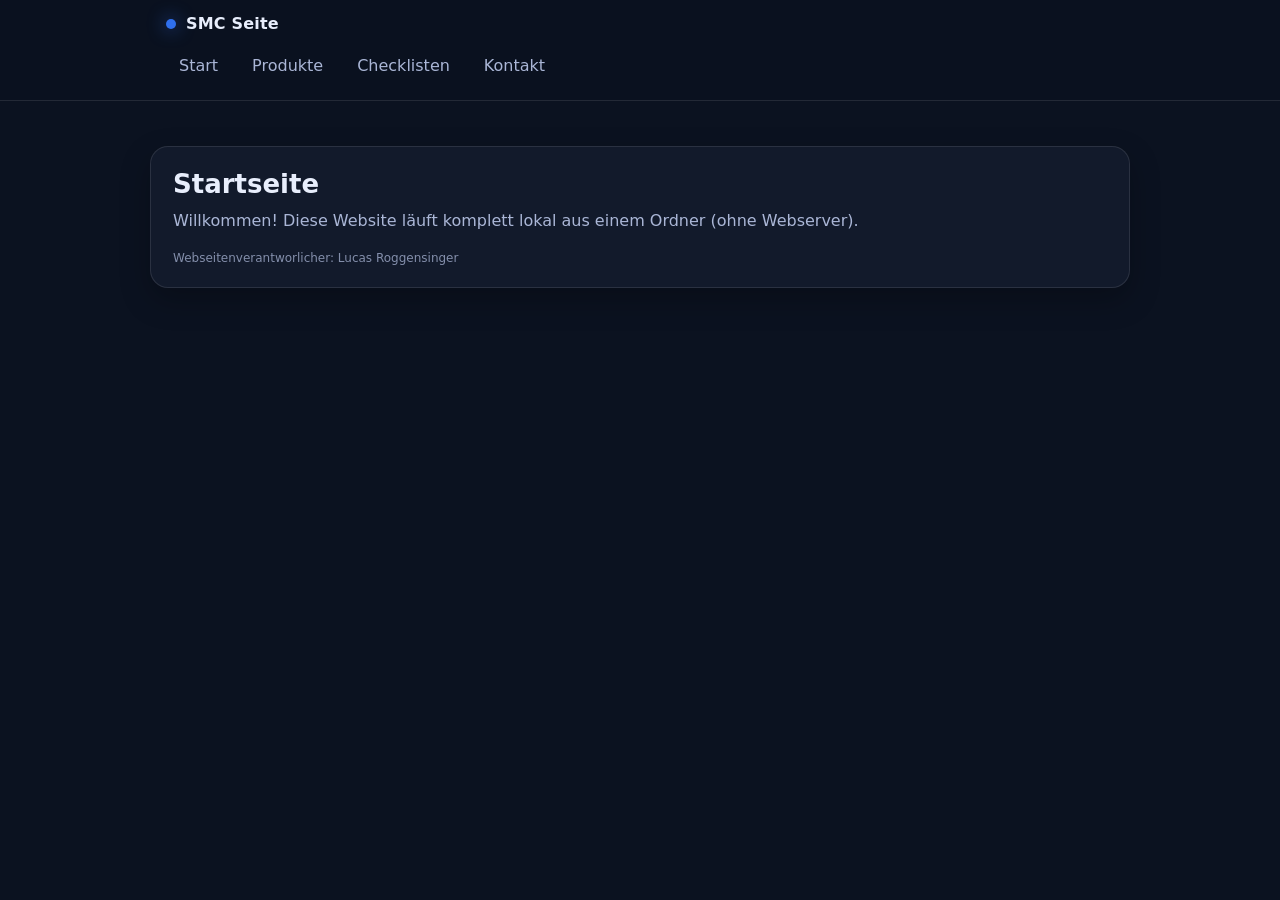
<file: index.html>
<!doctype html>
<html lang="de">
<head>
  <meta charset="utf-8" />
  <meta name="viewport" content="width=device-width, initial-scale=1" />
  <title>SMC – Start</title>
  <link rel="stylesheet" href="css/style.css" />
</head>
<body>
<iframe class="navframe" src="navigation.html" title="Navigation"></iframe>


<main>
  <section class="card">
    <h1>Startseite</h1>
    <p>Willkommen! Diese Website läuft komplett lokal aus einem Ordner (ohne Webserver).</p>
	

    <div class="footer">Webseitenverantworlicher: Lucas Roggensinger</div>
  </section>
</main>

</body>
</html>
</file>
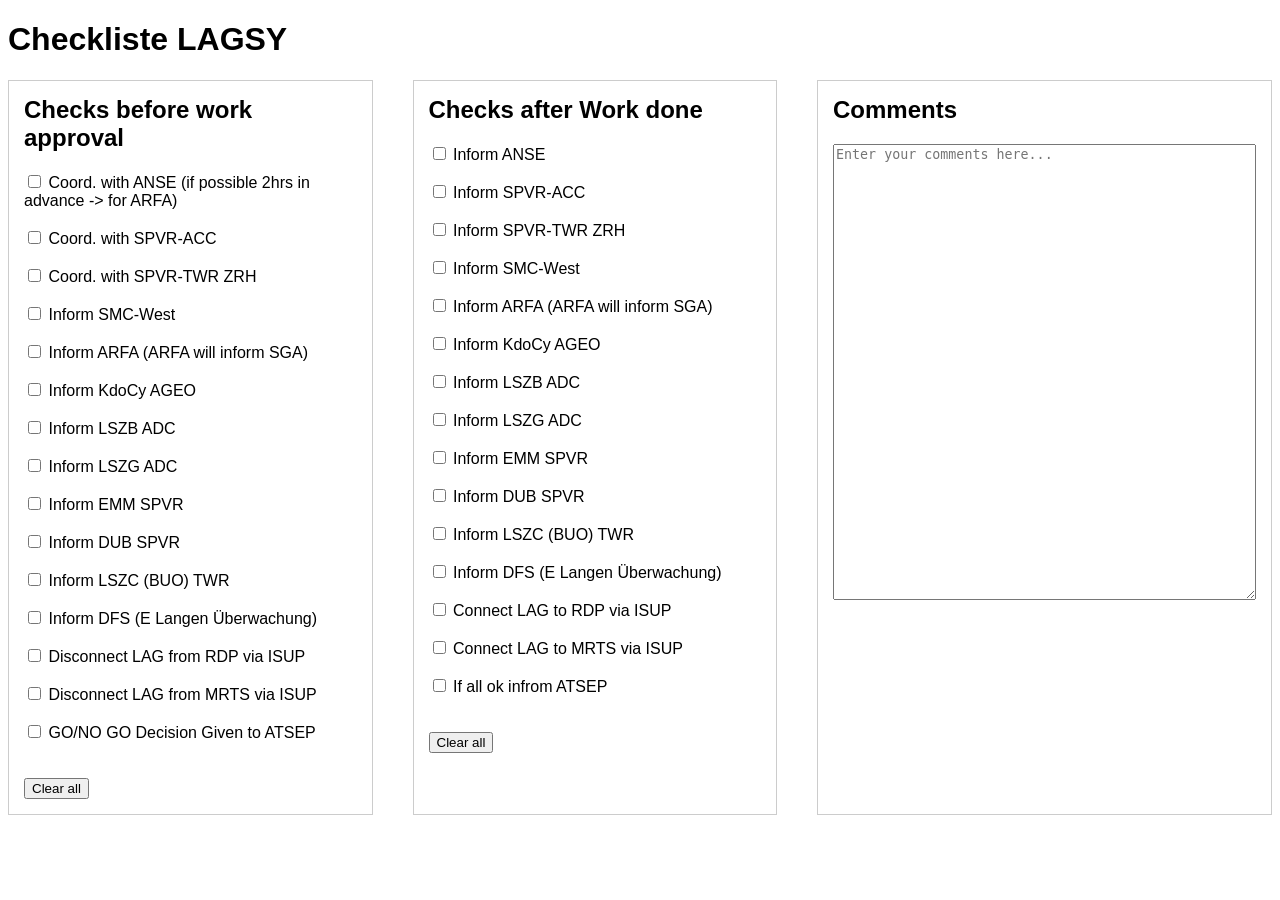
<file: LAGSY.html>
<!DOCTYPE html>
<html lang="de">
<head>
    <meta charset="UTF-8">
    <title>LAGSY Checkliste</title>
    <style>
        body {
            font-family: Arial, sans-serif;
        }
        .container {
            display: flex;
            gap: 40px;
            margin-top: 20px;
        }
        .list-block {
            border: 1px solid #ccc;
            padding: 15px;
            width: 500px;
        }
        h2 {
            margin-top: 0;
        }
    </style>
</head>
<body>

    <h1>Checkliste LAGSY</h1>

    <div class="container">

        <!-- Linke Liste -->
        <div class="list-block">
            <h2>Checks before work approval</h2>

            <label><input type="checkbox" class="left"> Coord. with ANSE (if possible 2hrs in advance -> for ARFA)</label><br><br>
            <label><input type="checkbox" class="left"> Coord. with SPVR-ACC</label><br><br>
            <label><input type="checkbox" class="left"> Coord. with SPVR-TWR ZRH</label><br><br>
            <label><input type="checkbox" class="left"> Inform SMC-West</label><br><br>
            <label><input type="checkbox" class="left"> Inform ARFA (ARFA will inform SGA)</label><br><br>
            <label><input type="checkbox" class="left"> Inform KdoCy AGEO</label><br><br>
            <label><input type="checkbox" class="left"> Inform LSZB ADC</label><br><br>
            <label><input type="checkbox" class="left"> Inform LSZG ADC</label><br><br>
            <label><input type="checkbox" class="left"> Inform EMM SPVR</label><br><br>
            <label><input type="checkbox" class="left"> Inform DUB SPVR</label><br><br>
            <label><input type="checkbox" class="left"> Inform LSZC (BUO) TWR</label><br><br>
            <label><input type="checkbox" class="left"> Inform DFS (E Langen Überwachung)</label><br><br>
            <label><input type="checkbox" class="left"> Disconnect LAG from RDP via ISUP</label><br><br>
            <label><input type="checkbox" class="left"> Disconnect LAG from MRTS via ISUP</label><br><br>
            <label><input type="checkbox" class="left"> GO/NO GO Decision Given to ATSEP</label><br><br>

            <br>
            <button onclick="clearLeft()">Clear all</button>
        </div>

        <!-- Rechte Liste -->
        <div class="list-block">
            <h2>Checks after Work done</h2>

            <label><input type="checkbox" class="right"> Inform ANSE</label><br><br>
            <label><input type="checkbox" class="right"> Inform SPVR-ACC</label><br><br>
            <label><input type="checkbox" class="right"> Inform SPVR-TWR ZRH</label><br><br>
            <label><input type="checkbox" class="right"> Inform SMC-West</label><br><br>
            <label><input type="checkbox" class="right"> Inform ARFA (ARFA will inform SGA)</label><br><br>
            <label><input type="checkbox" class="right"> Inform KdoCy AGEO</label><br><br>
            <label><input type="checkbox" class="right"> Inform LSZB ADC</label><br><br>
            <label><input type="checkbox" class="right"> Inform LSZG ADC</label><br><br>
            <label><input type="checkbox" class="right"> Inform EMM SPVR</label><br><br>
            <label><input type="checkbox" class="right"> Inform DUB SPVR</label><br><br>
            <label><input type="checkbox" class="right"> Inform LSZC (BUO) TWR</label><br><br>
            <label><input type="checkbox" class="right"> Inform DFS (E Langen Überwachung)</label><br><br>
            <label><input type="checkbox" class="right"> Connect LAG to RDP via ISUP</label><br><br>
            <label><input type="checkbox" class="right"> Connect LAG to MRTS via ISUP</label><br><br>
            <label><input type="checkbox" class="rights"> If all ok infrom ATSEP</label><br><br>

            <br>
            <button onclick="clearRight()">Clear all</button>
        </div>
		<!-- Textfeld -->
		<div class="list-block">
			<h2>Comments</h2>

			<textarea name="comments" rows="30" cols="50" placeholder="Enter your comments here..."></textarea>
		</div>


    </div>

    <script>
        function clearLeft() {
            document.querySelectorAll('.left').forEach(cb => cb.checked = false);
        }

        function clearRight() {
            document.querySelectorAll('.right').forEach(cb => cb.checked = false);
        }
    </script>

</body>
</html>
</file>
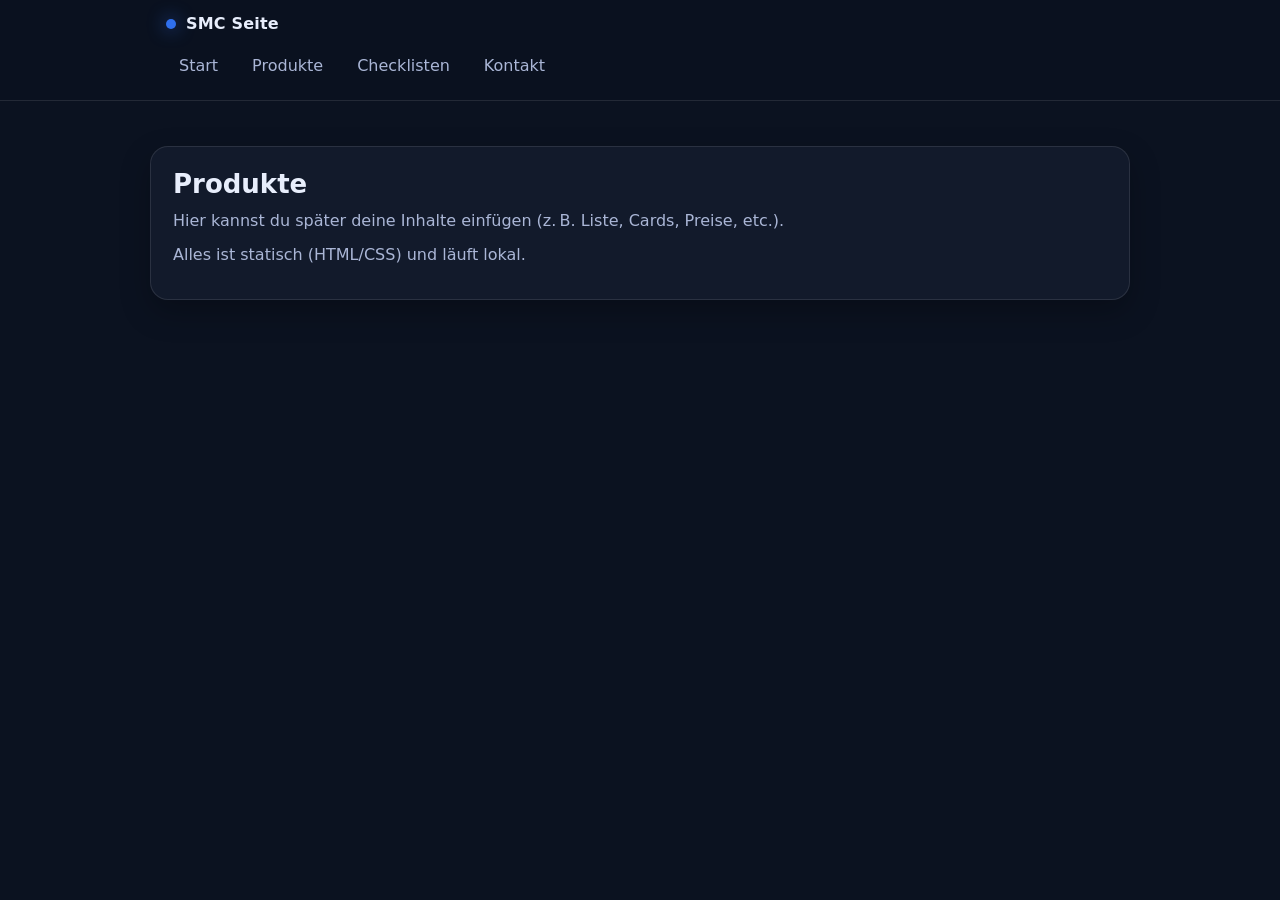
<file: produkte.html>
<!doctype html>
<html lang="de">
<head>
  <meta charset="utf-8" />
  <meta name="viewport" content="width=device-width, initial-scale=1" />
  <title>SMC – Start</title>
  <link rel="stylesheet" href="css/style.css" />
</head>
<body>
<iframe class="navframe" src="navigation.html" title="Navigation"></iframe>


<main>
  <section class="card">
    <h1>Produkte</h1>
    <p>Hier kannst du später deine Inhalte einfügen (z. B. Liste, Cards, Preise, etc.).</p>
    <p>Alles ist statisch (HTML/CSS) und läuft lokal.</p>
  </section>
</main>

</body>
</html>
</file>
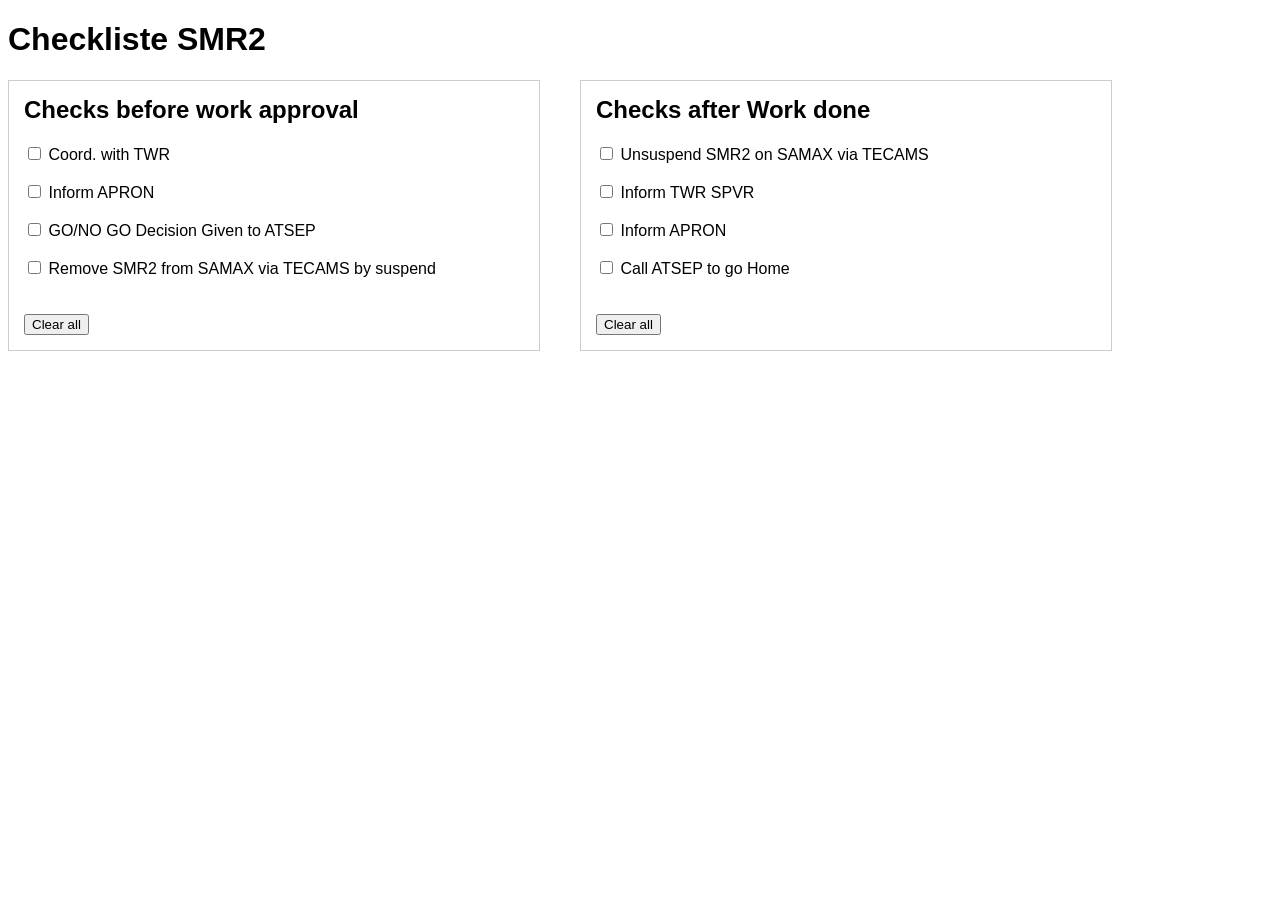
<file: SMR2Y.html>
<!DOCTYPE html>
<html lang="de">
<head>
    <meta charset="UTF-8">
    <title>Meine Seite</title>
    <style>
        body {
            font-family: Arial, sans-serif;
        }
        .container {
            display: flex;
            gap: 40px;
            margin-top: 20px;
        }
        .list-block {
            border: 1px solid #ccc;
            padding: 15px;
            width: 500px;
        }
        h2 {
            margin-top: 0;
        }
    </style>
</head>
<body>

    <h1>Checkliste SMR2</h1>

    <div class="container">

        <!-- Linke Liste -->
        <div class="list-block">
            <h2>Checks before work approval</h2>

            <label><input type="checkbox" class="left"> Coord. with TWR</label><br><br>
            <label><input type="checkbox" class="left"> Inform APRON</label><br><br>
            <label><input type="checkbox" class="left"> GO/NO GO Decision Given to ATSEP</label><br><br>
            <label><input type="checkbox" class="left"> Remove SMR2 from SAMAX via TECAMS by suspend</label><br><br>

            <br>
            <button onclick="clearLeft()">Clear all</button>
        </div>

        <!-- Rechte Liste -->
        <div class="list-block">
            <h2>Checks after Work done</h2>

            <label><input type="checkbox" class="right"> Unsuspend SMR2 on SAMAX via TECAMS</label><br><br>
            <label><input type="checkbox" class="right"> Inform TWR SPVR</label><br><br>
            <label><input type="checkbox" class="right"> Inform APRON</label><br><br>
            <label><input type="checkbox" class="right"> Call ATSEP to go Home</label><br><br>

            <br>
            <button onclick="clearRight()">Clear all</button>
        </div>

    </div>

    <script>
        function clearLeft() {
            document.querySelectorAll('.left').forEach(cb => cb.checked = false);
        }

        function clearRight() {
            document.querySelectorAll('.right').forEach(cb => cb.checked = false);
        }
    </script>

</body>
</html>
</file>
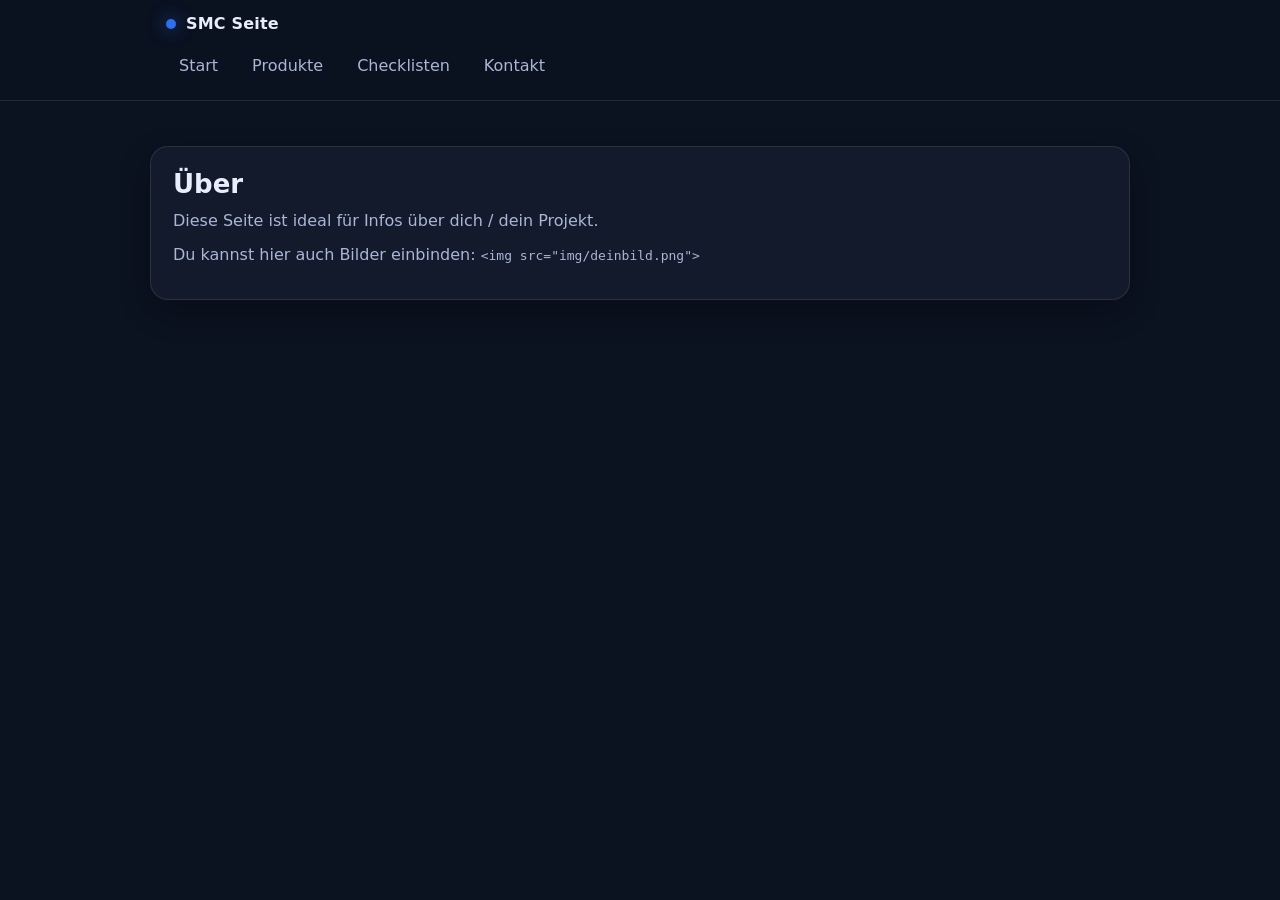
<file: ueber.html>
<!doctype html>
<html lang="de">
<head>
  <meta charset="utf-8" />
  <meta name="viewport" content="width=device-width, initial-scale=1" />
  <title>SMC – Start</title>
  <link rel="stylesheet" href="css/style.css" />
</head>
<body>
<iframe class="navframe" src="navigation.html" title="Navigation"></iframe>


<main>
  <section class="card">
    <h1>Über</h1>
    <p>Diese Seite ist ideal für Infos über dich / dein Projekt.</p>
    <p>Du kannst hier auch Bilder einbinden: <code>&lt;img src="img/deinbild.png"&gt;</code></p>
  </section>
</main>

</body>
</html>
</file>
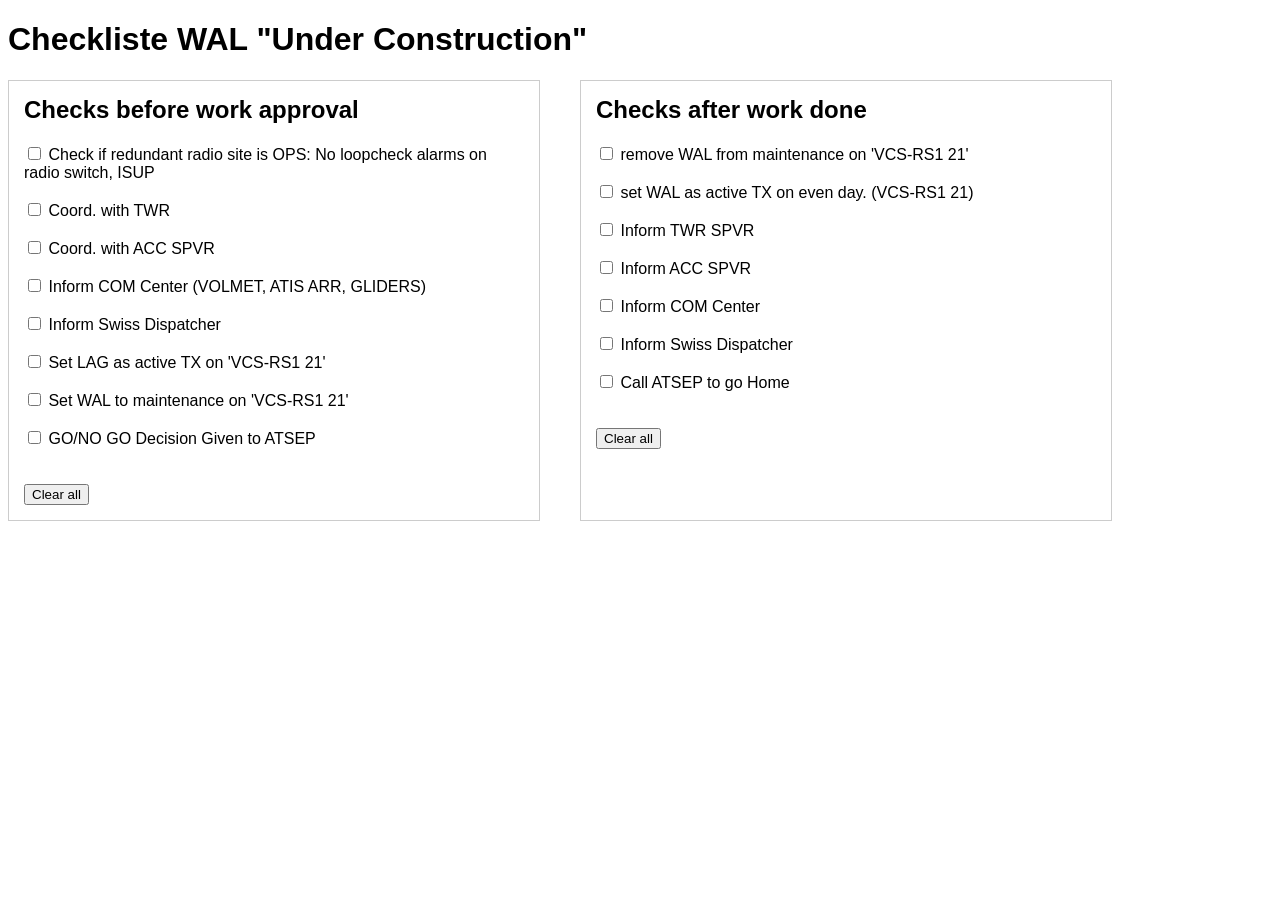
<file: WAL.html>
<!DOCTYPE html>
<html lang="de">
<head>
    <meta charset="UTF-8">
    <title>Meine Seite</title>
    <style>
        body {
            font-family: Arial, sans-serif;
        }
        .container {
            display: flex;
            gap: 40px;
            margin-top: 20px;
        }
        .list-block {
            border: 1px solid #ccc;
            padding: 15px;
            width: 500px;
        }
        h2 {
            margin-top: 0;
        }
    </style>
</head>
<body>

    <h1>Checkliste WAL "Under Construction"</h1>

    <div class="container">

        <!-- Linke Liste -->
        <div class="list-block">
            <h2>Checks before work approval</h2>

            <label><input type="checkbox" class="left"> Check if redundant radio site is OPS: No loopcheck alarms on radio switch, ISUP</label><br><br>
            <label><input type="checkbox" class="left"> Coord. with TWR</label><br><br>
            <label><input type="checkbox" class="left"> Coord. with ACC SPVR</label><br><br>
            <label><input type="checkbox" class="left"> Inform COM Center (VOLMET, ATIS ARR, GLIDERS)</label><br><br>
            <label><input type="checkbox" class="left"> Inform Swiss Dispatcher</label><br><br>
            <label><input type="checkbox" class="left"> Set LAG as active TX on 'VCS-RS1 21'</label><br><br>
            <label><input type="checkbox" class="left"> Set WAL to maintenance on 'VCS-RS1 21'</label><br><br>
            <label><input type="checkbox" class="left"> GO/NO GO Decision Given to ATSEP</label><br><br>

            <br>
            <button onclick="clearLeft()">Clear all</button>
        </div>

        <!-- Rechte Liste -->
        <div class="list-block">
            <h2>Checks after work done</h2>

            <label><input type="checkbox" class="right"> remove WAL from maintenance on 'VCS-RS1 21'</label><br><br>
            <label><input type="checkbox" class="right"> set WAL as active TX on even day. (VCS-RS1 21)</label><br><br>			
            <label><input type="checkbox" class="right"> Inform TWR SPVR</label><br><br>
            <label><input type="checkbox" class="right"> Inform ACC SPVR</label><br><br>
            <label><input type="checkbox" class="right"> Inform COM Center</label><br><br>
            <label><input type="checkbox" class="right"> Inform Swiss Dispatcher</label><br><br>
            <label><input type="checkbox" class="right"> Call ATSEP to go Home</label><br><br>

            <br>
            <button onclick="clearRight()">Clear all</button>
        </div>

    </div>

    <script>
        function clearLeft() {
            document.querySelectorAll('.left').forEach(cb => cb.checked = false);
        }

        function clearRight() {
            document.querySelectorAll('.right').forEach(cb => cb.checked = false);
        }
    </script>

</body>
</html>
</file>
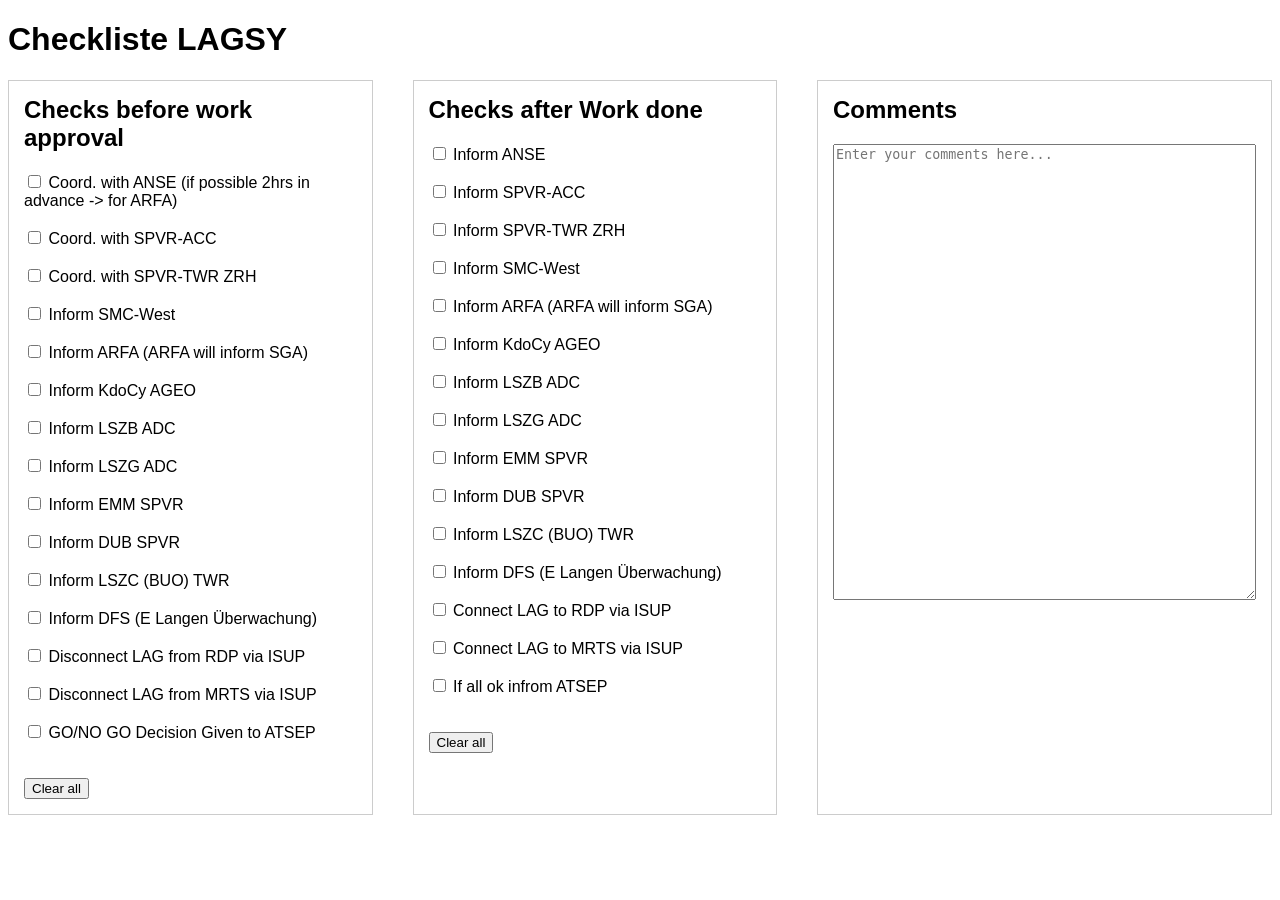
<file: Checklisten/LAGSY.html>
<!DOCTYPE html>
<html lang="de">
<head>
    <meta charset="UTF-8">
    <title>LAGSY Checkliste</title>
    <style>
        body {
            font-family: Arial, sans-serif;
        }
        .container {
            display: flex;
            gap: 40px;
            margin-top: 20px;
        }
        .list-block {
            border: 1px solid #ccc;
            padding: 15px;
            width: 500px;
        }
        h2 {
            margin-top: 0;
        }
    </style>
</head>
<body>

    <h1>Checkliste LAGSY</h1>

    <div class="container">

        <!-- Linke Liste -->
        <div class="list-block">
            <h2>Checks before work approval</h2>

            <label><input type="checkbox" class="left"> Coord. with ANSE (if possible 2hrs in advance -> for ARFA)</label><br><br>
            <label><input type="checkbox" class="left"> Coord. with SPVR-ACC</label><br><br>
            <label><input type="checkbox" class="left"> Coord. with SPVR-TWR ZRH</label><br><br>
            <label><input type="checkbox" class="left"> Inform SMC-West</label><br><br>
            <label><input type="checkbox" class="left"> Inform ARFA (ARFA will inform SGA)</label><br><br>
            <label><input type="checkbox" class="left"> Inform KdoCy AGEO</label><br><br>
            <label><input type="checkbox" class="left"> Inform LSZB ADC</label><br><br>
            <label><input type="checkbox" class="left"> Inform LSZG ADC</label><br><br>
            <label><input type="checkbox" class="left"> Inform EMM SPVR</label><br><br>
            <label><input type="checkbox" class="left"> Inform DUB SPVR</label><br><br>
            <label><input type="checkbox" class="left"> Inform LSZC (BUO) TWR</label><br><br>
            <label><input type="checkbox" class="left"> Inform DFS (E Langen Überwachung)</label><br><br>
            <label><input type="checkbox" class="left"> Disconnect LAG from RDP via ISUP</label><br><br>
            <label><input type="checkbox" class="left"> Disconnect LAG from MRTS via ISUP</label><br><br>
            <label><input type="checkbox" class="left"> GO/NO GO Decision Given to ATSEP</label><br><br>

            <br>
            <button onclick="clearLeft()">Clear all</button>
        </div>

        <!-- Rechte Liste -->
        <div class="list-block">
            <h2>Checks after Work done</h2>

            <label><input type="checkbox" class="right"> Inform ANSE</label><br><br>
            <label><input type="checkbox" class="right"> Inform SPVR-ACC</label><br><br>
            <label><input type="checkbox" class="right"> Inform SPVR-TWR ZRH</label><br><br>
            <label><input type="checkbox" class="right"> Inform SMC-West</label><br><br>
            <label><input type="checkbox" class="right"> Inform ARFA (ARFA will inform SGA)</label><br><br>
            <label><input type="checkbox" class="right"> Inform KdoCy AGEO</label><br><br>
            <label><input type="checkbox" class="right"> Inform LSZB ADC</label><br><br>
            <label><input type="checkbox" class="right"> Inform LSZG ADC</label><br><br>
            <label><input type="checkbox" class="right"> Inform EMM SPVR</label><br><br>
            <label><input type="checkbox" class="right"> Inform DUB SPVR</label><br><br>
            <label><input type="checkbox" class="right"> Inform LSZC (BUO) TWR</label><br><br>
            <label><input type="checkbox" class="right"> Inform DFS (E Langen Überwachung)</label><br><br>
            <label><input type="checkbox" class="right"> Connect LAG to RDP via ISUP</label><br><br>
            <label><input type="checkbox" class="right"> Connect LAG to MRTS via ISUP</label><br><br>
            <label><input type="checkbox" class="rights"> If all ok infrom ATSEP</label><br><br>

            <br>
            <button onclick="clearRight()">Clear all</button>
        </div>
		<!-- Textfeld -->
		<div class="list-block">
			<h2>Comments</h2>

			<textarea name="comments" rows="30" cols="50" placeholder="Enter your comments here..."></textarea>
		</div>


    </div>

    <script>
        function clearLeft() {
            document.querySelectorAll('.left').forEach(cb => cb.checked = false);
        }

        function clearRight() {
            document.querySelectorAll('.right').forEach(cb => cb.checked = false);
        }
    </script>

</body>
</html>
</file>
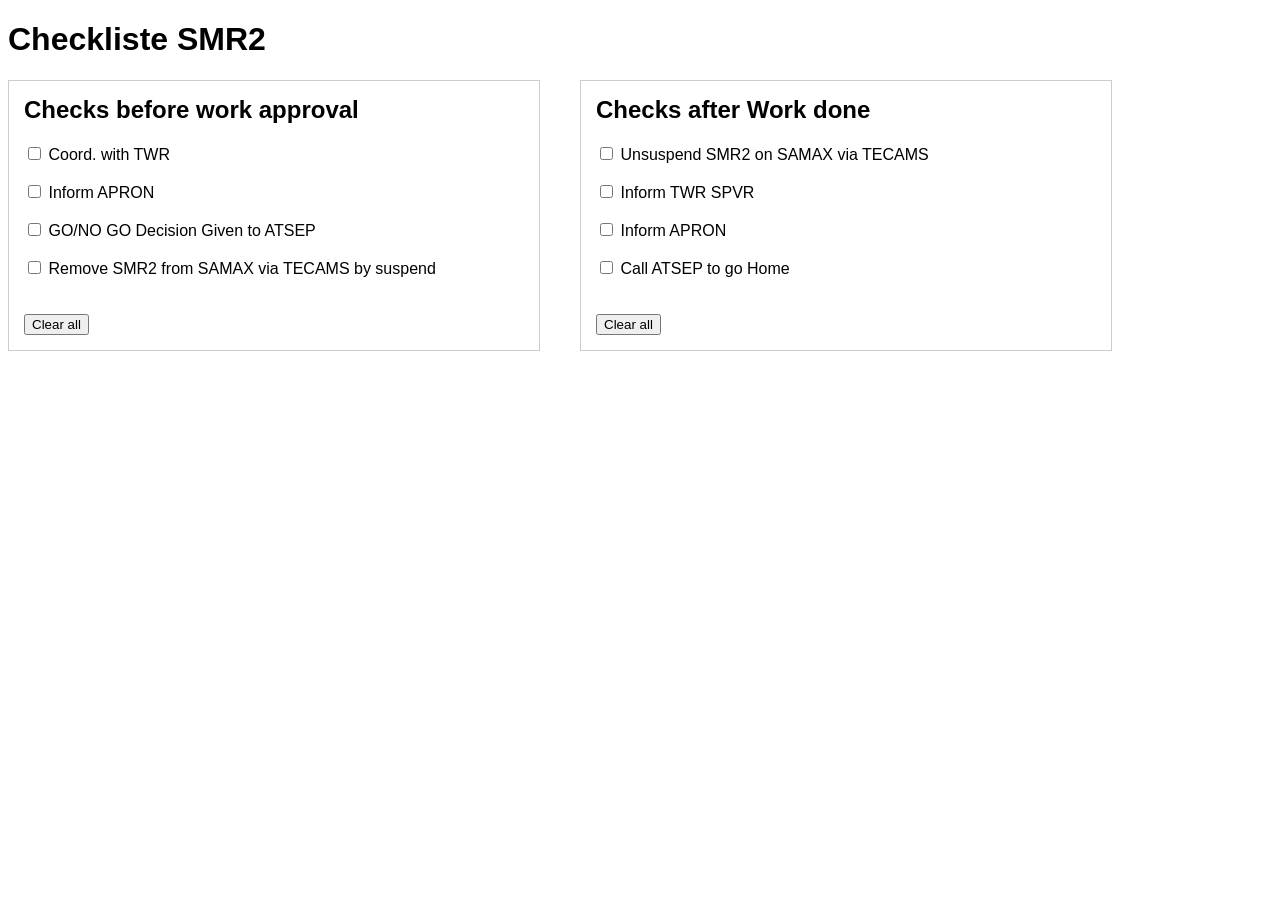
<file: Checklisten/SMR2Y.html>
<!DOCTYPE html>
<html lang="de">
<head>
    <meta charset="UTF-8">
    <title>Meine Seite</title>
    <style>
        body {
            font-family: Arial, sans-serif;
        }
        .container {
            display: flex;
            gap: 40px;
            margin-top: 20px;
        }
        .list-block {
            border: 1px solid #ccc;
            padding: 15px;
            width: 500px;
        }
        h2 {
            margin-top: 0;
        }
    </style>
</head>
<body>

    <h1>Checkliste SMR2</h1>

    <div class="container">

        <!-- Linke Liste -->
        <div class="list-block">
            <h2>Checks before work approval</h2>

            <label><input type="checkbox" class="left"> Coord. with TWR</label><br><br>
            <label><input type="checkbox" class="left"> Inform APRON</label><br><br>
            <label><input type="checkbox" class="left"> GO/NO GO Decision Given to ATSEP</label><br><br>
            <label><input type="checkbox" class="left"> Remove SMR2 from SAMAX via TECAMS by suspend</label><br><br>

            <br>
            <button onclick="clearLeft()">Clear all</button>
        </div>

        <!-- Rechte Liste -->
        <div class="list-block">
            <h2>Checks after Work done</h2>

            <label><input type="checkbox" class="right"> Unsuspend SMR2 on SAMAX via TECAMS</label><br><br>
            <label><input type="checkbox" class="right"> Inform TWR SPVR</label><br><br>
            <label><input type="checkbox" class="right"> Inform APRON</label><br><br>
            <label><input type="checkbox" class="right"> Call ATSEP to go Home</label><br><br>

            <br>
            <button onclick="clearRight()">Clear all</button>
        </div>

    </div>

    <script>
        function clearLeft() {
            document.querySelectorAll('.left').forEach(cb => cb.checked = false);
        }

        function clearRight() {
            document.querySelectorAll('.right').forEach(cb => cb.checked = false);
        }
    </script>

</body>
</html>
</file>
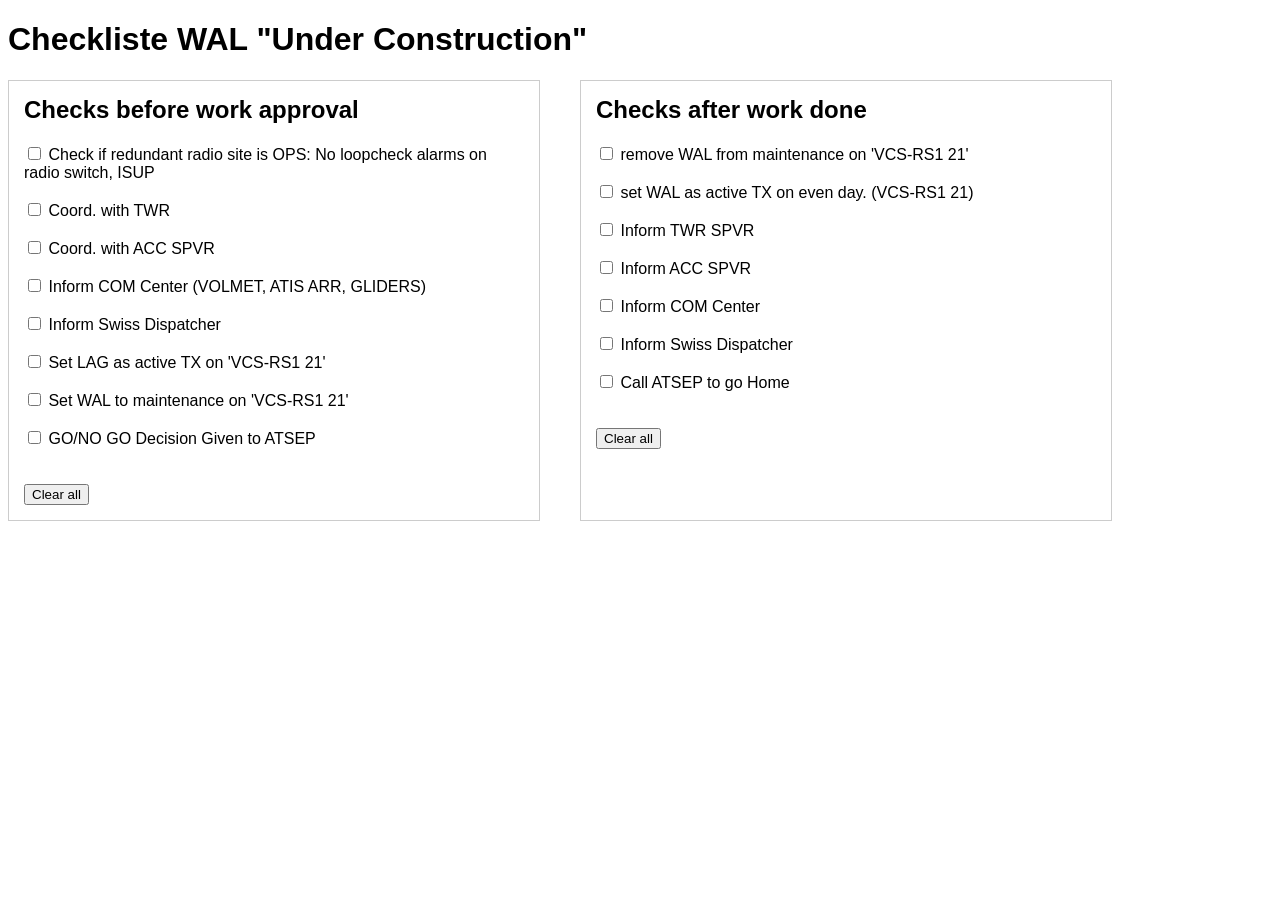
<file: Checklisten/WAL.html>
<!DOCTYPE html>
<html lang="de">
<head>
    <meta charset="UTF-8">
    <title>Meine Seite</title>
    <style>
        body {
            font-family: Arial, sans-serif;
        }
        .container {
            display: flex;
            gap: 40px;
            margin-top: 20px;
        }
        .list-block {
            border: 1px solid #ccc;
            padding: 15px;
            width: 500px;
        }
        h2 {
            margin-top: 0;
        }
    </style>
</head>
<body>

    <h1>Checkliste WAL "Under Construction"</h1>

    <div class="container">

        <!-- Linke Liste -->
        <div class="list-block">
            <h2>Checks before work approval</h2>

            <label><input type="checkbox" class="left"> Check if redundant radio site is OPS: No loopcheck alarms on radio switch, ISUP</label><br><br>
            <label><input type="checkbox" class="left"> Coord. with TWR</label><br><br>
            <label><input type="checkbox" class="left"> Coord. with ACC SPVR</label><br><br>
            <label><input type="checkbox" class="left"> Inform COM Center (VOLMET, ATIS ARR, GLIDERS)</label><br><br>
            <label><input type="checkbox" class="left"> Inform Swiss Dispatcher</label><br><br>
            <label><input type="checkbox" class="left"> Set LAG as active TX on 'VCS-RS1 21'</label><br><br>
            <label><input type="checkbox" class="left"> Set WAL to maintenance on 'VCS-RS1 21'</label><br><br>
            <label><input type="checkbox" class="left"> GO/NO GO Decision Given to ATSEP</label><br><br>

            <br>
            <button onclick="clearLeft()">Clear all</button>
        </div>

        <!-- Rechte Liste -->
        <div class="list-block">
            <h2>Checks after work done</h2>

            <label><input type="checkbox" class="right"> remove WAL from maintenance on 'VCS-RS1 21'</label><br><br>
            <label><input type="checkbox" class="right"> set WAL as active TX on even day. (VCS-RS1 21)</label><br><br>			
            <label><input type="checkbox" class="right"> Inform TWR SPVR</label><br><br>
            <label><input type="checkbox" class="right"> Inform ACC SPVR</label><br><br>
            <label><input type="checkbox" class="right"> Inform COM Center</label><br><br>
            <label><input type="checkbox" class="right"> Inform Swiss Dispatcher</label><br><br>
            <label><input type="checkbox" class="right"> Call ATSEP to go Home</label><br><br>

            <br>
            <button onclick="clearRight()">Clear all</button>
        </div>

    </div>

    <script>
        function clearLeft() {
            document.querySelectorAll('.left').forEach(cb => cb.checked = false);
        }

        function clearRight() {
            document.querySelectorAll('.right').forEach(cb => cb.checked = false);
        }
    </script>

</body>
</html>
</file>
<file: css/style.css>
/* Grundlayout */
:root{
  --bg: #0b1220;
  --card: #121a2b;
  --text: #e8eefc;
  --muted: #aab6d6;
  --accent: #2f6fed;
  --border: rgba(255,255,255,0.10);
}

*{ box-sizing: border-box; }

body{
  margin: 0;
  font-family: system-ui, -apple-system, Segoe UI, Roboto, Arial, sans-serif;
  background: var(--bg);
  color: var(--text);
}

/* Topbar + Navigation */
header{
  position: sticky;
  top: 0;
  backdrop-filter: blur(10px);
  background: rgba(11,18,32,0.85);
  border-bottom: 1px solid var(--border);
  z-index: 10;
}

.container{
  max-width: 980px;
  margin: 0 auto;
  padding: 14px 16px;
}

.brand{
  display: flex;
  gap: 10px;
  align-items: center;
  font-weight: 700;
  letter-spacing: 0.2px;
}

.brand .dot{
  width: 10px;
  height: 10px;
  border-radius: 50%;
  background: var(--accent);
  box-shadow: 0 0 18px rgba(47,111,237,0.8);
}

.nav{
  margin-top: 12px;
  display: flex;
  gap: 8px;
  flex-wrap: wrap;
}

.nav a{
  display: inline-block;
  padding: 10px 12px;
  border-radius: 12px;
  color: var(--muted);
  text-decoration: none;
  border: 1px solid transparent;
  transition: transform .08s ease, background .15s ease, color .15s ease, border-color .15s ease;
}

.nav a:hover{
  color: var(--text);
  background: rgba(255,255,255,0.06);
  border-color: rgba(255,255,255,0.10);
}

.nav a.active{
  color: white;
  background: rgba(47,111,237,0.22);
  border-color: rgba(47,111,237,0.55);
}

/* Inhalt */
main{
  padding: 26px 16px 40px;
}

.card{
  max-width: 980px;
  margin: 0 auto;
  background: var(--card);
  border: 1px solid var(--border);
  border-radius: 18px;
  padding: 22px;
  box-shadow: 0 12px 30px rgba(0,0,0,0.25);
}

h1{
  margin: 0 0 10px;
  font-size: 26px;
}

p{
  margin: 0 0 10px;
  color: var(--muted);
  line-height: 1.5;
}

.footer{
  margin-top: 18px;
  font-size: 12px;
  color: rgba(170,182,214,0.75);
}
.navframe{
  width: 100%;
  border: 0;
  height: 120px;      /* ggf. anpassen */
  display: block;
}
</file>
